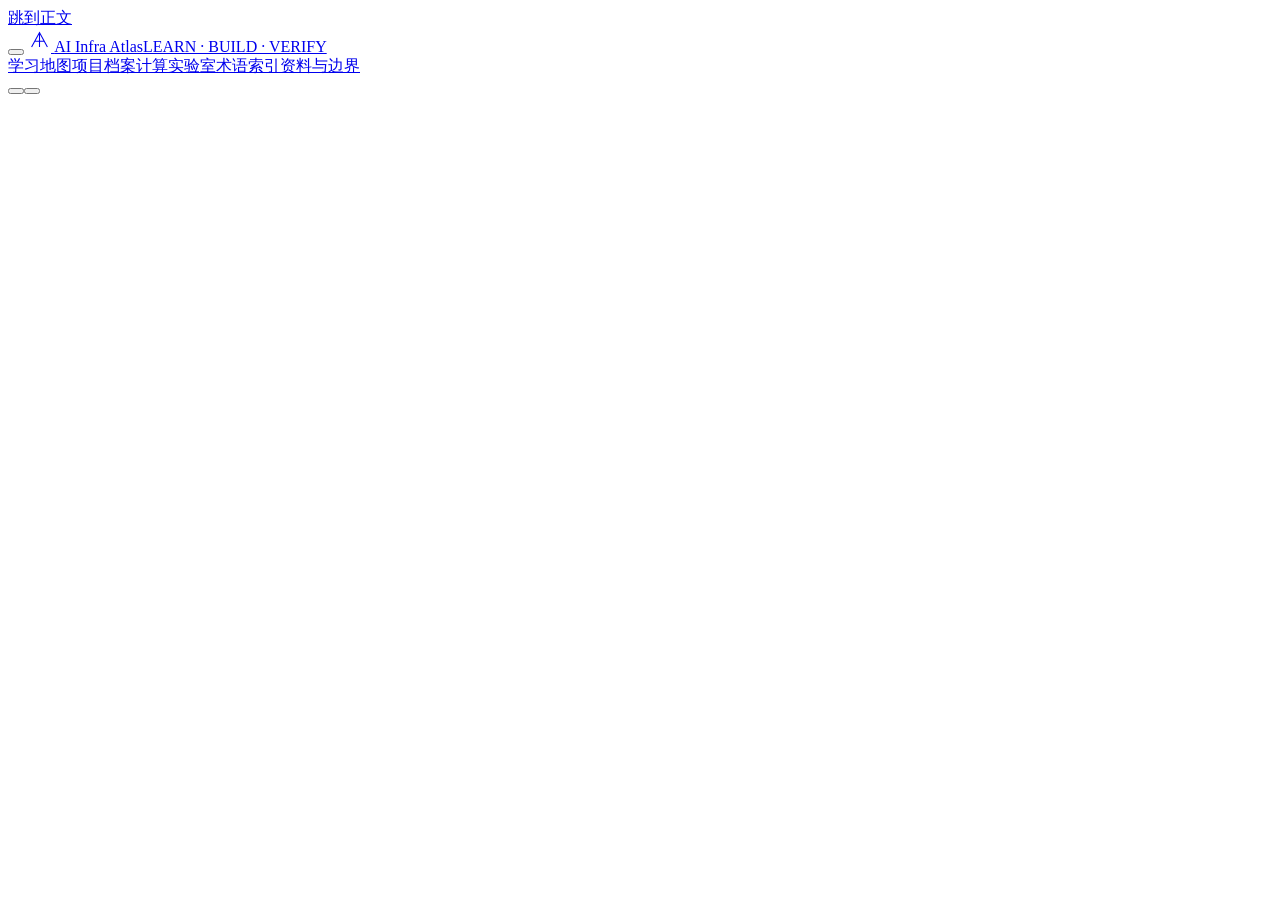
<file: assets/template.html>
<!doctype html>
<html lang="zh-CN" data-theme="light">
<head>
<meta charset="UTF-8">
<meta name="viewport" content="width=device-width, initial-scale=1">
<meta name="description" content="AI Infra Atlas：从计算基础、Transformer 与 Triton，到推理、FSDP、Inductor 和 Fuzzing。基于 Qwen3-Triton、DFuzz、DeepOpFuzz 的项目驱动教程。">
<meta name="theme-color" content="#147c68">
<meta name="referrer" content="strict-origin-when-cross-origin">
<title>AI Infra Atlas · 从公式到代码，从代码到证据</title>
<link rel="icon" href="data:image/svg+xml,%3Csvg xmlns='http://www.w3.org/2000/svg' viewBox='0 0 64 64'%3E%3Crect width='64' height='64' rx='15' fill='%23153b3b'/%3E%3Cpath d='M13 46 31 15l19 31M20 35h23M31 15v31' stroke='%23d4f2df' fill='none' stroke-width='3'/%3E%3C/svg%3E">
<style>@@CSS@@</style>
</head>
<body>
<a class="skip" href="#main">跳到正文</a>
<header class="topbar">
<button class="icon-btn menu-toggle" id="menu-toggle" aria-label="展开章节目录" aria-expanded="false" aria-controls="sidebar"></button>
<a class="brand" href="#home" aria-label="AI Infra Atlas 首页">
<span class="brand-symbol"><svg width="23" height="23" viewBox="0 0 32 32" fill="none" stroke="currentColor" stroke-width="1.5" aria-hidden="true"><path d="m5 25 11-20 11 20M10 17h12M16 5v20"/></svg></span>
<span><span class="brand-title">AI Infra Atlas</span><span class="brand-sub">LEARN · BUILD · VERIFY</span></span></a>
<nav class="topnav" aria-label="全站导航"><a href="#map" data-route="map">学习地图</a><a href="#projects" data-route="projects">项目档案</a><a href="#lab" data-route="lab">计算实验室</a><a href="#glossary" data-route="glossary">术语索引</a><a href="#sources" data-route="sources">资料与边界</a></nav>
<div class="toptools"><button id="search-open" class="search-trigger" aria-label="全文搜索（Ctrl 或 Command K）"></button><button class="icon-btn" id="theme-toggle" aria-label="切换深浅主题"></button></div>
</header>
<aside class="sidebar" id="sidebar" aria-label="章节目录"></aside>
<div class="mobile-shade" id="mobile-shade"></div>
<main class="main" id="main" tabindex="-1"></main>
<dialog class="search-dialog" id="search-dialog" aria-label="全文搜索">
 <div class="search-box"><svg class="icon" viewBox="0 0 24 24" aria-hidden="true"><circle cx="10.5" cy="10.5" r="6.5"/><path d="m16 16 5 5"/></svg><input id="search-input" type="search" autocomplete="off" placeholder="搜索概念、代码、项目或问题…" aria-label="搜索关键词"><button class="icon-btn" id="search-close" aria-label="关闭搜索"></button></div>
 <div class="search-results" id="search-results"></div>
 <div class="search-bottom"><span id="search-count"></span><span>↑↓ 选择 · Enter 打开 · Esc 关闭</span></div>
</dialog>
<div class="toast" id="toast" role="status" aria-live="polite"></div>
<noscript><div class="noscript"><h1>AI Infra Atlas</h1><p>该离线网站需要浏览器启用 JavaScript 才能展示目录、搜索和正文。ZIP 中同时提供完整 Markdown 正文，可在任意文本阅读器中打开。</p></div></noscript>
<script id="atlas-data" type="application/json">@@DATA@@</script>
<script>@@JS@@</script>
</body>
</html>
</file>
